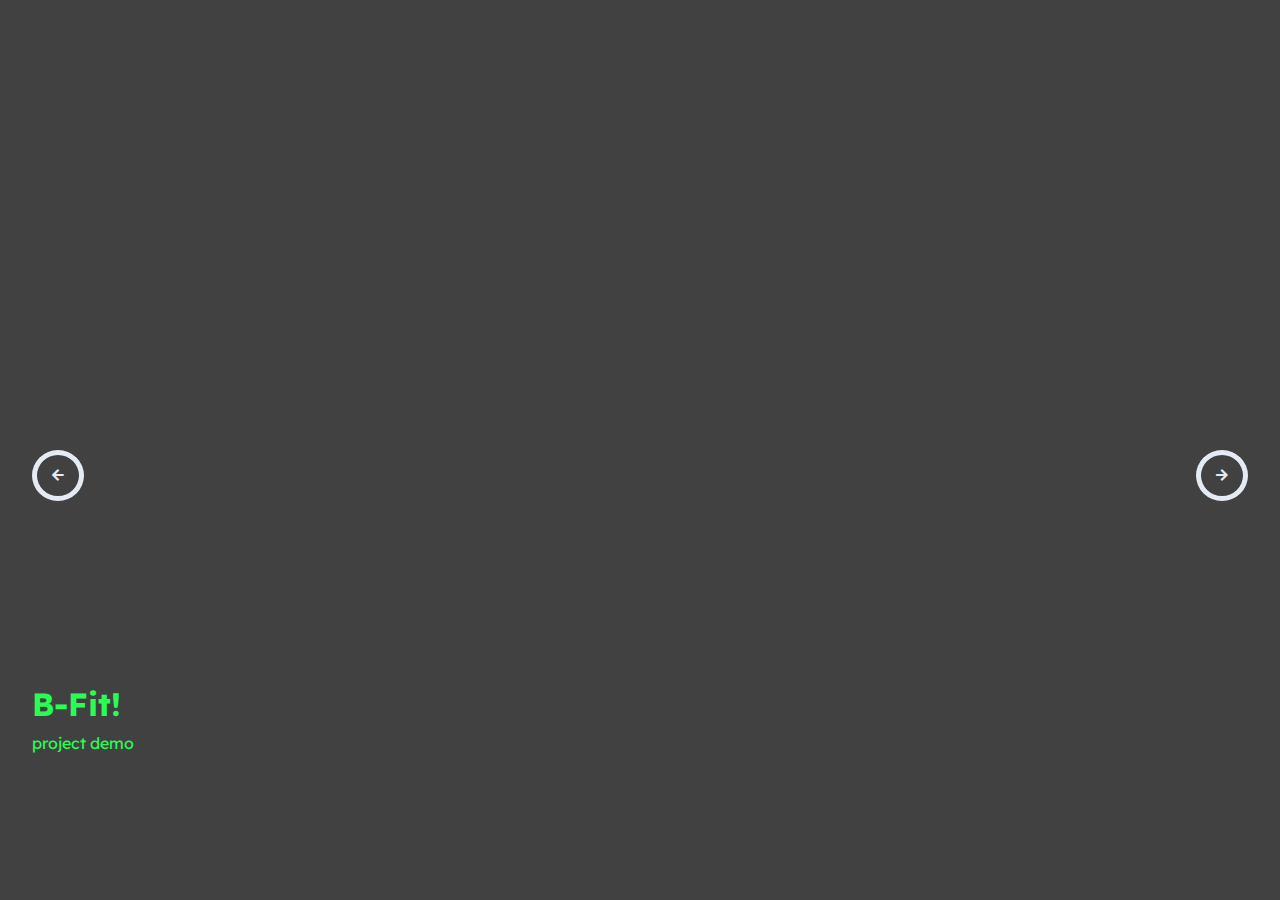
<file: gallery.html>
<!DOCTYPE html>
<html lang="en" >
<head>
  <meta charset="UTF-8">
  <title>Gowshi's Gallery</title>
  <link rel='stylesheet' href='https://cdnjs.cloudflare.com/ajax/libs/font-awesome/5.15.3/css/all.min.css'><link rel="stylesheet" href="./gallery.css">

</head>
<body>
<!-- partial:index.partial.html -->
<div class="slider">
      <div class="slide current">
        <div class="content">
          <h1>Design 01</h1>
          <p>
            Web Design for Landing Page.</p>
        </div>
      </div>
      <div class="slide">
        <div class="content">
          <h1>Design 02</h1>
          <p>Payment module design for 
B-Fit website.
            </p>
        </div>
      </div>
      <div class="slide">
        <div class="content">
          <h1>Design 03</h1>
          <p>
            Register Page Model.</p>
        </div>
      </div>
      <div class="slide">
        <div class="content">
          <h1>Design 04</h1>
          <p>Login Page Design.
            </p>
        </div>
      </div>
      <div class="slide">
        <div class="content">
          <h1>Design 05</h1>
          <p>
            Impressive Dashboard page design.</p>
        </div>
      </div>
      <div class="slide">
        <div class="content">
          <h1>Design 06</h1>
          <p>Meal Macro identifier Design.
            </p>
        </div>
      </div>
  
   
<div class="slide">
        <div class="content">
          <h1>Design 7</h1>
          <p>
            Diet Plan Generator Using Bmi Calculator
Model.</p>
        </div>
      </div>
<div class="slide">
        <div class="content">
          <h1>Design 8</h1>
          <p>
            Recipe Generator using Api Design.</p>
        </div>
      </div>
<div class="slide">
        <div class="content">
          <h1>Design 9</h1>
          <p>
            B-Fit Workout module.</p>
        </div>
      </div>
<div class="slide">
        <div class="content">
          <h1>Design 10</h1>
          <p>
            B-Fit's 30-days Challenge Segment Model.</p>
        </div>
      </div>
<div class="slide">
        <div class="content">
          <h1>Design 11</h1>
          <p>
           Meditation using Boxed breathing created using js. </p>
        </div>
      </div>  
<div class="slide">
        <div class="content">
          <h1>Design 12</h1>
          <p>
            Diet Plan Interface.   </p>
        </div>
      </div> 
<div class="slide">
        <div class="content">
          <h1>Design 13</h1>
          <p>
           Model Dashboard 2.</p>
        </div>
      </div> 
<div class="slide">
        <div class="content">
          <h1>Design 14</h1>
          <p>
           Feedback page..</p>
        </div>
      </div> 
<div class="slide">
        <div class="content">
          <h1>Design 15</h1>
          <p>
          Workout plan page 2.</p>
        </div>
      </div> 
<div class="slide">
<div class="content">
          <h1>B-Fit!</h1>
          <p>
          project demo</p>
        </div>
 
</div>

</div>
 <div class="buttons">
      <button id="prev"><i class="fas fa-arrow-left"></i></button>
      <button id="next"><i class="fas fa-arrow-right"></i></button>
    </div>
<!-- partial -->
  <script  src="./gallery.js"></script>

</body>
</html>
</file>
<file: gallery.css>
@import url("https://fonts.googleapis.com/css2?family=Lexend:wght@400;700&display=swap");

* {
  box-sizing: border-box;
  margin: 0;
  padding: 0;
}

body {
  font-family: "Lexend", sans-serif;
  background-color: #414141;
  color: #e5ebf3;
}

.slider {
  position: relative;
  width: 100vw;
  height: 100vh;
  overflow: hidden;
}

.slide {
  position: absolute;
  width: 100%;
  height: 95%;
  opacity: 0;
  transition: opacity 0.4s ease-in-out;
}

.slide.current {
  opacity: 1;
}

.slide .content {
  position: absolute;
  bottom: 300px;
  left: 0;
  width: 100%;
  opacity: 100%;
  background-color: #414141;
  color: #29fd53;
  padding: 1rem;
  line-height: 1.2;
}

.slide .content h1 {
  margin-bottom: 0.625rem;
  color: #29fd53;
  font-size: 1.5rem;
}

.slide.current .content {
  opacity: 100;
  transform: translateY(-300px);
  transition: all 0.7s ease-in-out;
}

.slide:first-child {
  background: url("https://i.postimg.cc/PJzf93Q2/IMG-20230501-WA0013.jpg/1600x900") no-repeat
    center center/contain;
}

.slide:nth-child(2) {
  background: url("https://i.postimg.cc/66zDbxdF/Web-capture-1-5-2023-19467.jpg/1600x900") no-repeat
center center/contain;
}

.slide:nth-child(3) {
  background: url("https://i.postimg.cc/8cVPyQM7/IMG-20230501-WA0014.jpg/1600x900") no-repeat
    center center/contain;
}

.slide:nth-child(4) {
  background: url("https://i.postimg.cc/c1QJvCGw/IMG-20230501-WA0012.jpg/1600x900") no-repeat
    center center/contain;
}

.slide:nth-child(5) {
  background: url("https://i.postimg.cc/nz2wWqQq/Web-capture-27-4-2023-195623.jpg/1600x900") no-repeat
    center center/contain;
}

.slide:nth-child(6) {
  background: url("https://i.postimg.cc/LX2bvxhH/Web-capture-11-5-2023-14571.jpg/1600x900") no-repeat
    center center/contain;
}
.slide:nth-child(7) {
  background: url("https://i.postimg.cc/D0CHS1v7/Web-capture-1-5-2023-93326.jpg/1600x900") no-repeat
    center center/contain;
}
.slide:nth-child(8) {
  background: url("https://i.postimg.cc/bvb7mGTR/Web-capture-1-5-2023-1312.jpg/1600x900") no-repeat
    center center/contain;
}
.slide:nth-child(9) {
  background: url("https://i.postimg.cc/FFg9960x/IMG-20230501-WA0015.jpg") no-repeat
    center center/contain;
}
.slide:nth-child(10) {
	 object-fit: cover;
  background: url("https://i.postimg.cc/rFfM4tn0/IMG-20230501-WA0018.jpg") no-repeat 
    center center/contain;
}
.slide:nth-child(11) {
  background: url("https://i.postimg.cc/rFVqz9J2/IMG-20230501-WA0017.jpg") no-repeat
    center center/contain;
}
.slide:nth-child(12) {
  background: url("https://i.postimg.cc/JzHvhy9W/screencapture-file-C-Users-hariharaputhran-Desktop-Harry-Xampp-htdocs-B-Fit-overweight-html-2023-05.png") no-repeat
    center center/contain;
}
.slide:nth-child(13) {
  background: url("https://i.postimg.cc/437fsN1K/Features.png") no-repeat
    center center/contain;
}
.slide:nth-child(14) {
  background: url("https://i.postimg.cc/C1sWVW9B/screencapture-file-C-Users-hariharaputhran-Desktop-Harry-Xampp-htdocs-B-Fit-feedback-html-2023-05-02.png") no-repeat
    center center/contain;
}
.slide:nth-child(15) {
  background: url("https://i.postimg.cc/85D6yP96/IMG-20230501-WA0016.jpg") no-repeat
    center center/contain;
}
.slide:nth-child(16) {
  background: url('https://i.postimg.cc/50thpJ15/bfit-demo.gif') no-repeat center center/contain;
}

.buttons button#prev {
  position: absolute;
  top: 50%;
  left: 2rem;
}

.buttons button#next {
  position: absolute;
  top: 50%;
  right: 2rem;
}

.buttons button {
  border: 5px solid #e5ebf3;
  background-color: transparent;
  color: #e5ebf3;
  cursor: pointer;
  padding: 13px 15px;
  border-radius: 60%;
  outline: none;
}

.buttons button:hover {
  background-color: #e5ebf3;
  color: #362a2b;
}

@media (min-width: 640px) and (min-height: 640px) {
  .slide .content {
    bottom: 70px;
    left: -600px;
    width: 300px;
    padding: 2rem;
    line-height: 1.2;
  }

  .slide .content h1 {
    font-size: 2rem;
  }

  .slide.current .content {
    transform: translateX(600px);
  }
}
</file>
